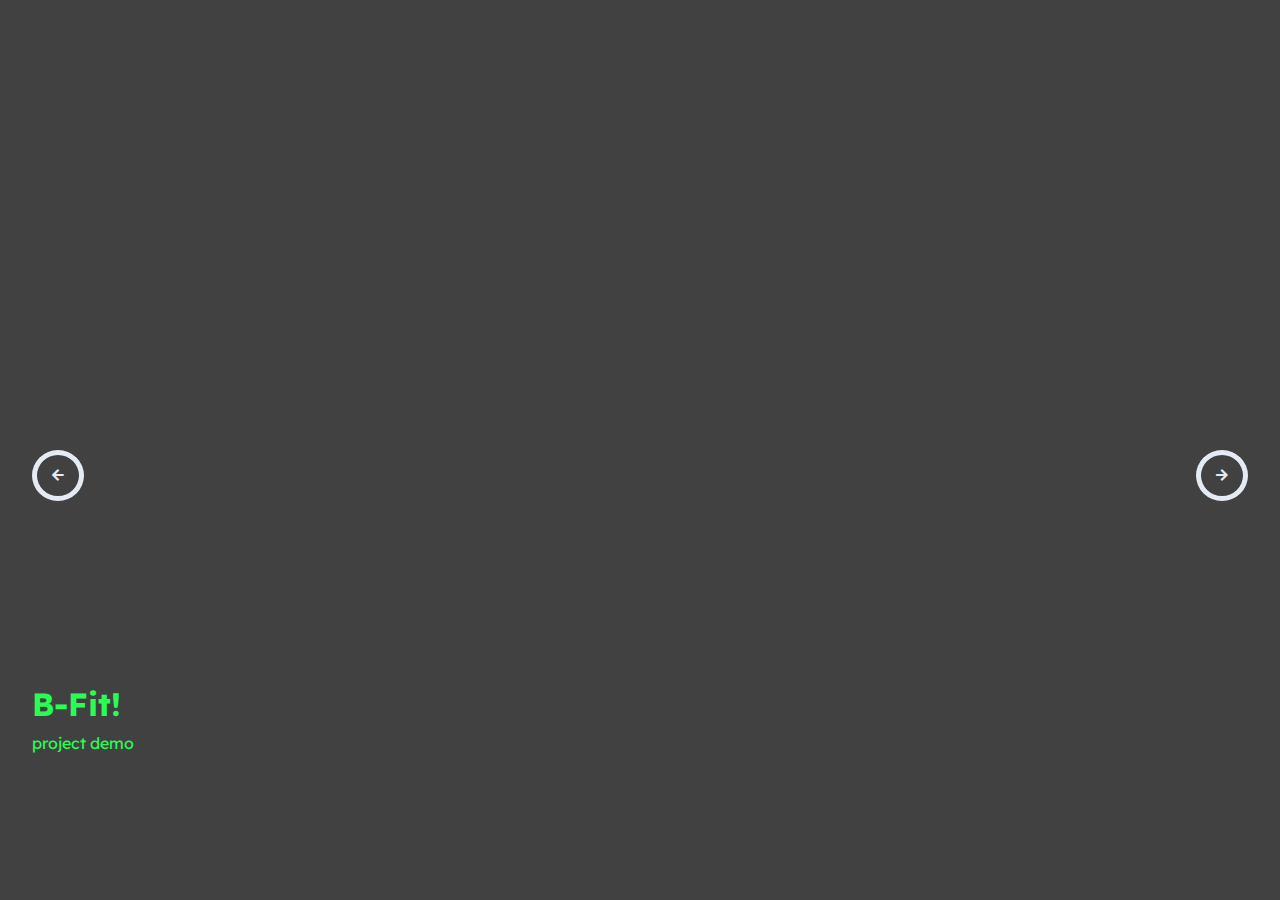
<file: gallery.html>
<!DOCTYPE html>
<html lang="en" >
<head>
  <meta charset="UTF-8">
  <title>Gowshi's Gallery</title>
  <link rel='stylesheet' href='https://cdnjs.cloudflare.com/ajax/libs/font-awesome/5.15.3/css/all.min.css'><link rel="stylesheet" href="./gallery.css">

</head>
<body>
<!-- partial:index.partial.html -->
<div class="slider">
      <div class="slide current">
        <div class="content">
          <h1>Design 01</h1>
          <p>
            Web Design for Landing Page.</p>
        </div>
      </div>
      <div class="slide">
        <div class="content">
          <h1>Design 02</h1>
          <p>Payment module design for 
B-Fit website.
            </p>
        </div>
      </div>
      <div class="slide">
        <div class="content">
          <h1>Design 03</h1>
          <p>
            Register Page Model.</p>
        </div>
      </div>
      <div class="slide">
        <div class="content">
          <h1>Design 04</h1>
          <p>Login Page Design.
            </p>
        </div>
      </div>
      <div class="slide">
        <div class="content">
          <h1>Design 05</h1>
          <p>
            Impressive Dashboard page design.</p>
        </div>
      </div>
      <div class="slide">
        <div class="content">
          <h1>Design 06</h1>
          <p>Meal Macro identifier Design.
            </p>
        </div>
      </div>
  
   
<div class="slide">
        <div class="content">
          <h1>Design 7</h1>
          <p>
            Diet Plan Generator Using Bmi Calculator
Model.</p>
        </div>
      </div>
<div class="slide">
        <div class="content">
          <h1>Design 8</h1>
          <p>
            Recipe Generator using Api Design.</p>
        </div>
      </div>
<div class="slide">
        <div class="content">
          <h1>Design 9</h1>
          <p>
            B-Fit Workout module.</p>
        </div>
      </div>
<div class="slide">
        <div class="content">
          <h1>Design 10</h1>
          <p>
            B-Fit's 30-days Challenge Segment Model.</p>
        </div>
      </div>
<div class="slide">
        <div class="content">
          <h1>Design 11</h1>
          <p>
           Meditation using Boxed breathing created using js. </p>
        </div>
      </div>  
<div class="slide">
        <div class="content">
          <h1>Design 12</h1>
          <p>
            Diet Plan Interface.   </p>
        </div>
      </div> 
<div class="slide">
        <div class="content">
          <h1>Design 13</h1>
          <p>
           Model Dashboard 2.</p>
        </div>
      </div> 
<div class="slide">
        <div class="content">
          <h1>Design 14</h1>
          <p>
           Feedback page..</p>
        </div>
      </div> 
<div class="slide">
        <div class="content">
          <h1>Design 15</h1>
          <p>
          Workout plan page 2.</p>
        </div>
      </div> 
<div class="slide">
<div class="content">
          <h1>B-Fit!</h1>
          <p>
          project demo</p>
        </div>
 
</div>

</div>
 <div class="buttons">
      <button id="prev"><i class="fas fa-arrow-left"></i></button>
      <button id="next"><i class="fas fa-arrow-right"></i></button>
    </div>
<!-- partial -->
  <script  src="./gallery.js"></script>

</body>
</html>
</file>
<file: gallery.css>
@import url("https://fonts.googleapis.com/css2?family=Lexend:wght@400;700&display=swap");

* {
  box-sizing: border-box;
  margin: 0;
  padding: 0;
}

body {
  font-family: "Lexend", sans-serif;
  background-color: #414141;
  color: #e5ebf3;
}

.slider {
  position: relative;
  width: 100vw;
  height: 100vh;
  overflow: hidden;
}

.slide {
  position: absolute;
  width: 100%;
  height: 95%;
  opacity: 0;
  transition: opacity 0.4s ease-in-out;
}

.slide.current {
  opacity: 1;
}

.slide .content {
  position: absolute;
  bottom: 300px;
  left: 0;
  width: 100%;
  opacity: 100%;
  background-color: #414141;
  color: #29fd53;
  padding: 1rem;
  line-height: 1.2;
}

.slide .content h1 {
  margin-bottom: 0.625rem;
  color: #29fd53;
  font-size: 1.5rem;
}

.slide.current .content {
  opacity: 100;
  transform: translateY(-300px);
  transition: all 0.7s ease-in-out;
}

.slide:first-child {
  background: url("https://i.postimg.cc/PJzf93Q2/IMG-20230501-WA0013.jpg/1600x900") no-repeat
    center center/contain;
}

.slide:nth-child(2) {
  background: url("https://i.postimg.cc/66zDbxdF/Web-capture-1-5-2023-19467.jpg/1600x900") no-repeat
center center/contain;
}

.slide:nth-child(3) {
  background: url("https://i.postimg.cc/8cVPyQM7/IMG-20230501-WA0014.jpg/1600x900") no-repeat
    center center/contain;
}

.slide:nth-child(4) {
  background: url("https://i.postimg.cc/c1QJvCGw/IMG-20230501-WA0012.jpg/1600x900") no-repeat
    center center/contain;
}

.slide:nth-child(5) {
  background: url("https://i.postimg.cc/nz2wWqQq/Web-capture-27-4-2023-195623.jpg/1600x900") no-repeat
    center center/contain;
}

.slide:nth-child(6) {
  background: url("https://i.postimg.cc/LX2bvxhH/Web-capture-11-5-2023-14571.jpg/1600x900") no-repeat
    center center/contain;
}
.slide:nth-child(7) {
  background: url("https://i.postimg.cc/D0CHS1v7/Web-capture-1-5-2023-93326.jpg/1600x900") no-repeat
    center center/contain;
}
.slide:nth-child(8) {
  background: url("https://i.postimg.cc/bvb7mGTR/Web-capture-1-5-2023-1312.jpg/1600x900") no-repeat
    center center/contain;
}
.slide:nth-child(9) {
  background: url("https://i.postimg.cc/FFg9960x/IMG-20230501-WA0015.jpg") no-repeat
    center center/contain;
}
.slide:nth-child(10) {
	 object-fit: cover;
  background: url("https://i.postimg.cc/rFfM4tn0/IMG-20230501-WA0018.jpg") no-repeat 
    center center/contain;
}
.slide:nth-child(11) {
  background: url("https://i.postimg.cc/rFVqz9J2/IMG-20230501-WA0017.jpg") no-repeat
    center center/contain;
}
.slide:nth-child(12) {
  background: url("https://i.postimg.cc/JzHvhy9W/screencapture-file-C-Users-hariharaputhran-Desktop-Harry-Xampp-htdocs-B-Fit-overweight-html-2023-05.png") no-repeat
    center center/contain;
}
.slide:nth-child(13) {
  background: url("https://i.postimg.cc/437fsN1K/Features.png") no-repeat
    center center/contain;
}
.slide:nth-child(14) {
  background: url("https://i.postimg.cc/C1sWVW9B/screencapture-file-C-Users-hariharaputhran-Desktop-Harry-Xampp-htdocs-B-Fit-feedback-html-2023-05-02.png") no-repeat
    center center/contain;
}
.slide:nth-child(15) {
  background: url("https://i.postimg.cc/85D6yP96/IMG-20230501-WA0016.jpg") no-repeat
    center center/contain;
}
.slide:nth-child(16) {
  background: url('https://i.postimg.cc/50thpJ15/bfit-demo.gif') no-repeat center center/contain;
}

.buttons button#prev {
  position: absolute;
  top: 50%;
  left: 2rem;
}

.buttons button#next {
  position: absolute;
  top: 50%;
  right: 2rem;
}

.buttons button {
  border: 5px solid #e5ebf3;
  background-color: transparent;
  color: #e5ebf3;
  cursor: pointer;
  padding: 13px 15px;
  border-radius: 60%;
  outline: none;
}

.buttons button:hover {
  background-color: #e5ebf3;
  color: #362a2b;
}

@media (min-width: 640px) and (min-height: 640px) {
  .slide .content {
    bottom: 70px;
    left: -600px;
    width: 300px;
    padding: 2rem;
    line-height: 1.2;
  }

  .slide .content h1 {
    font-size: 2rem;
  }

  .slide.current .content {
    transform: translateX(600px);
  }
}
</file>
